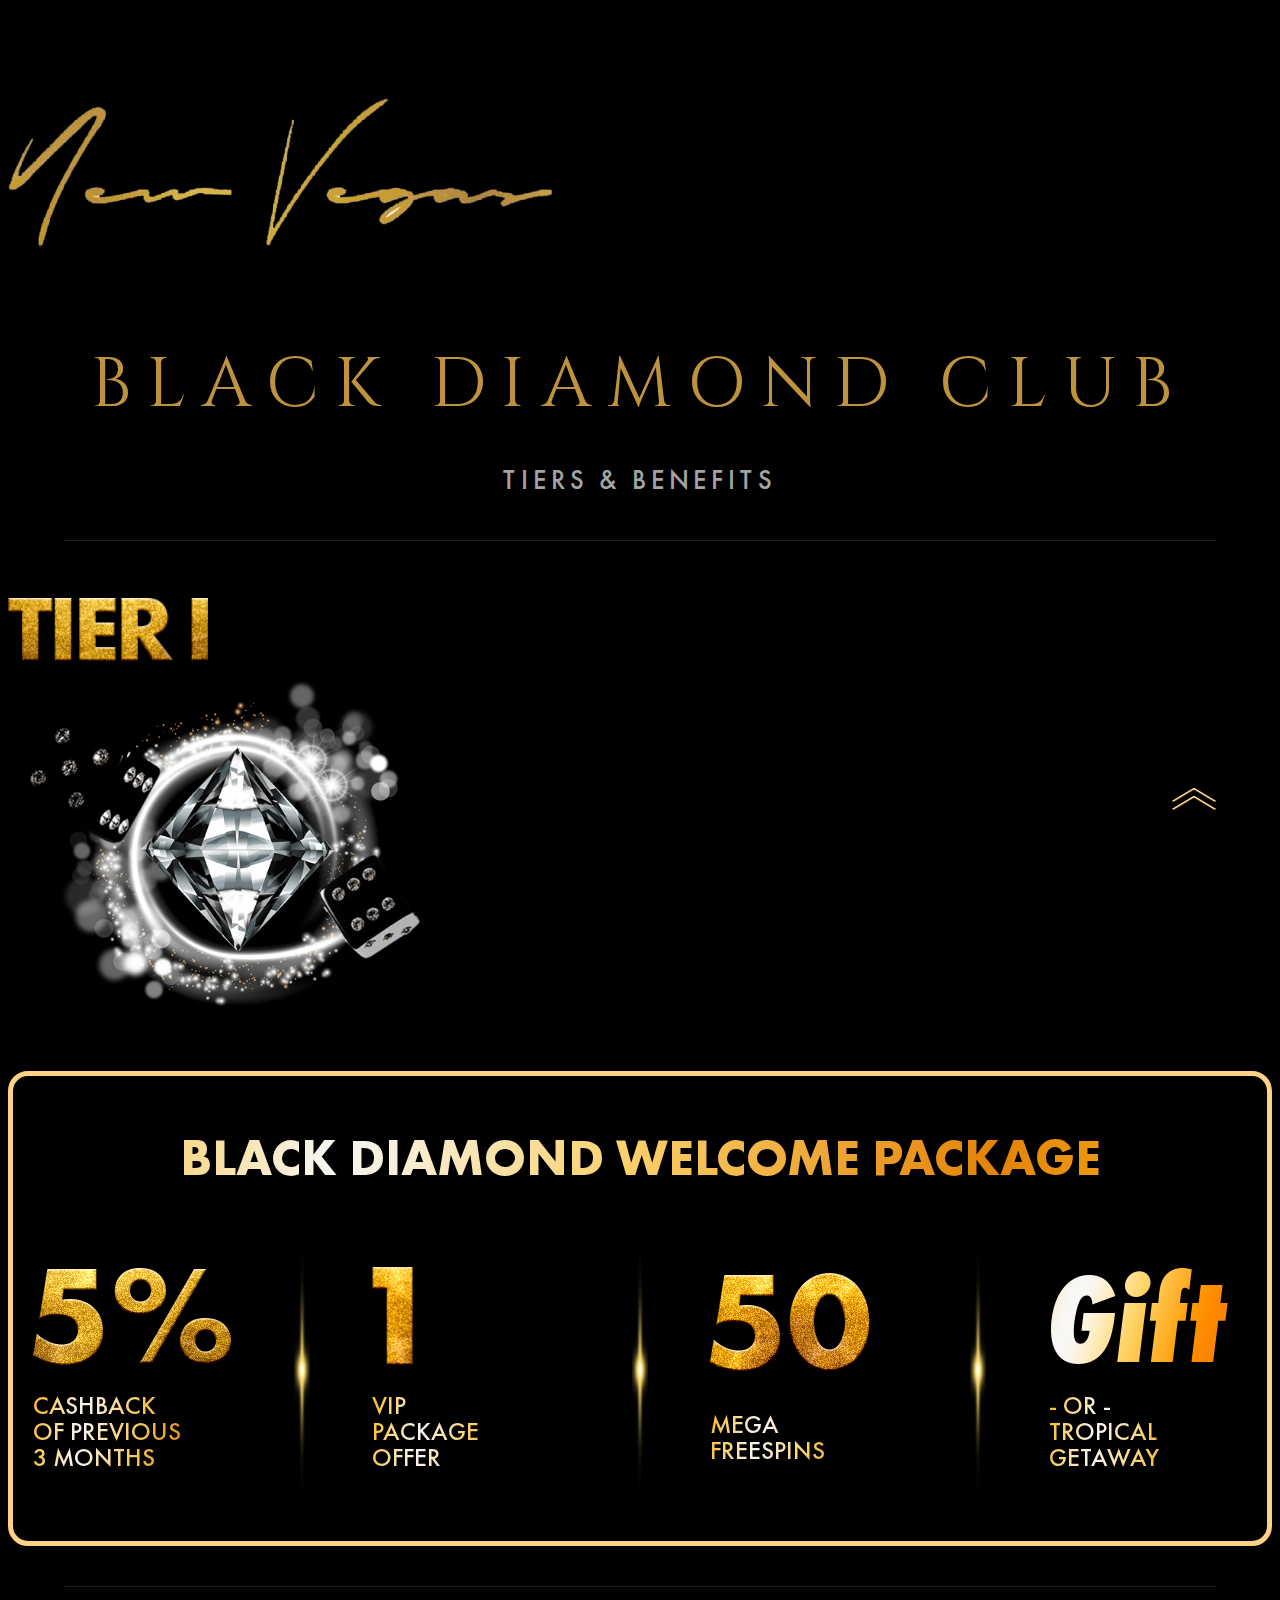
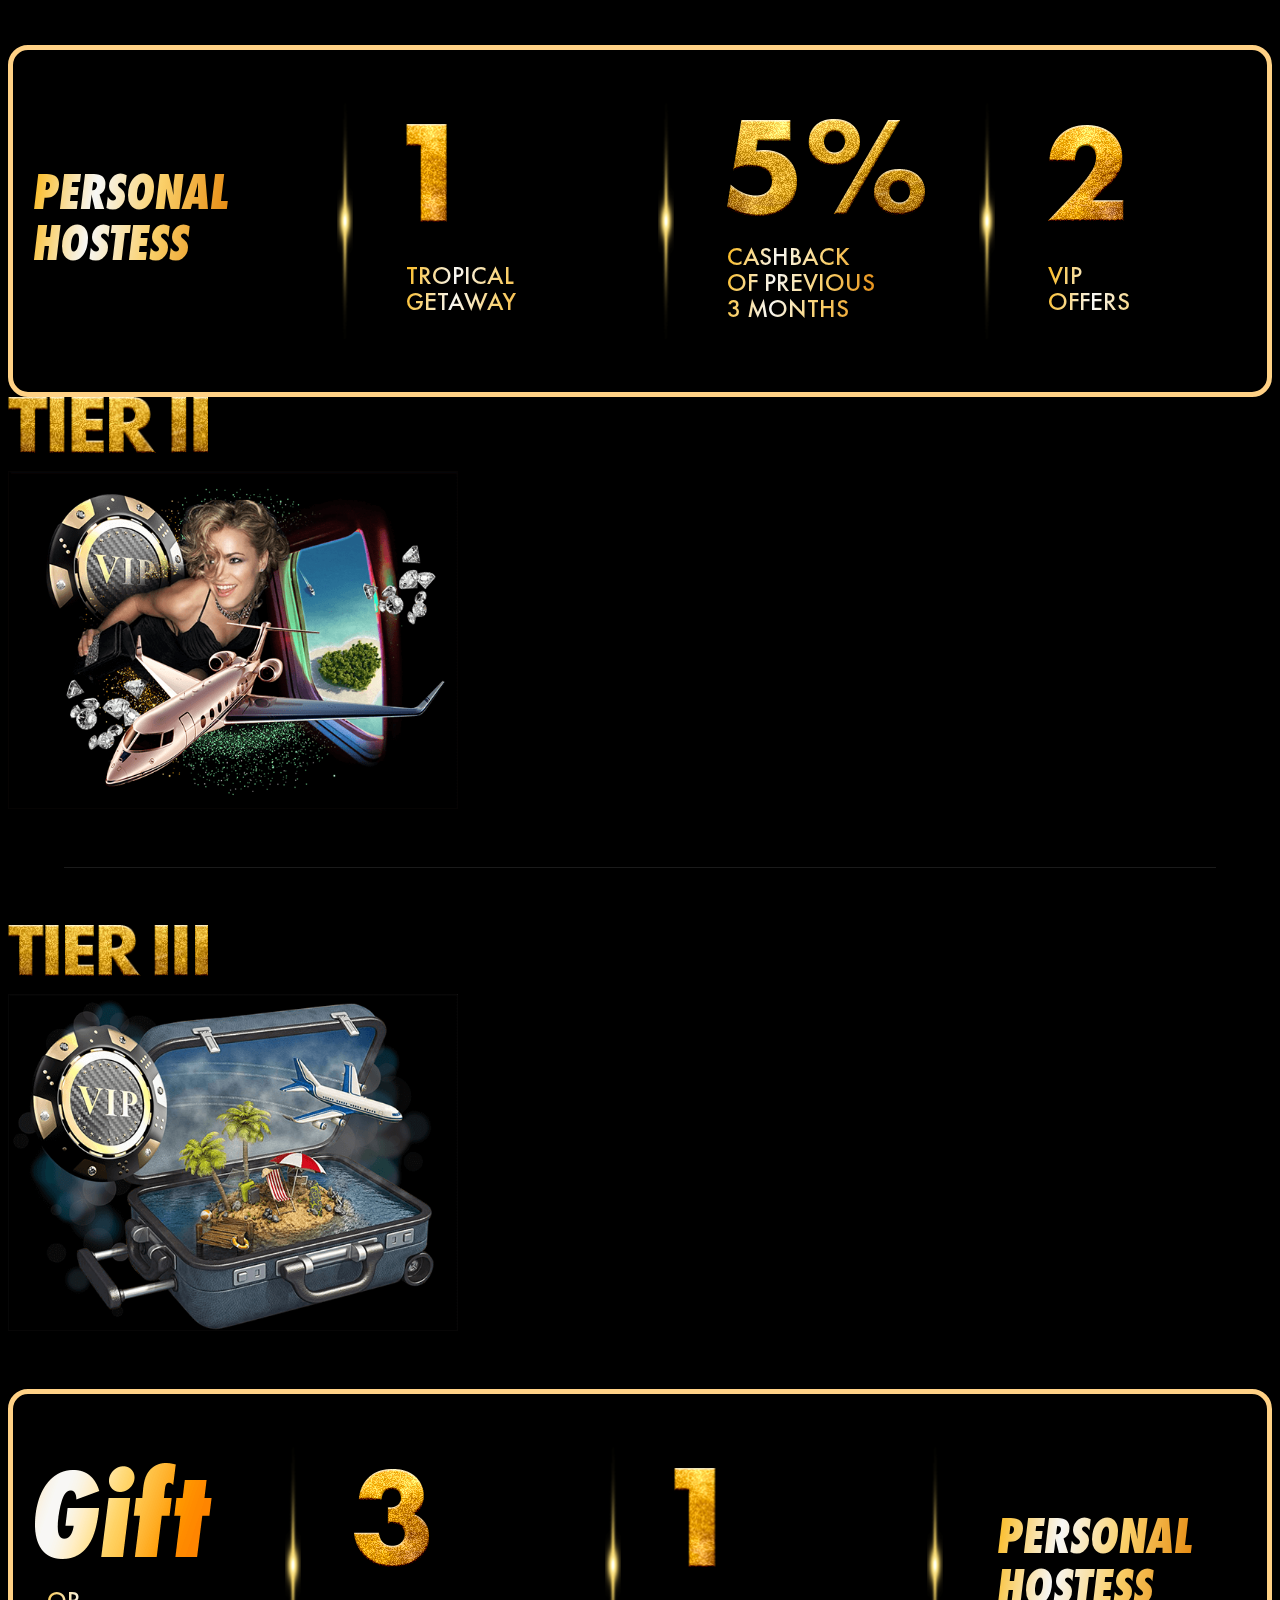
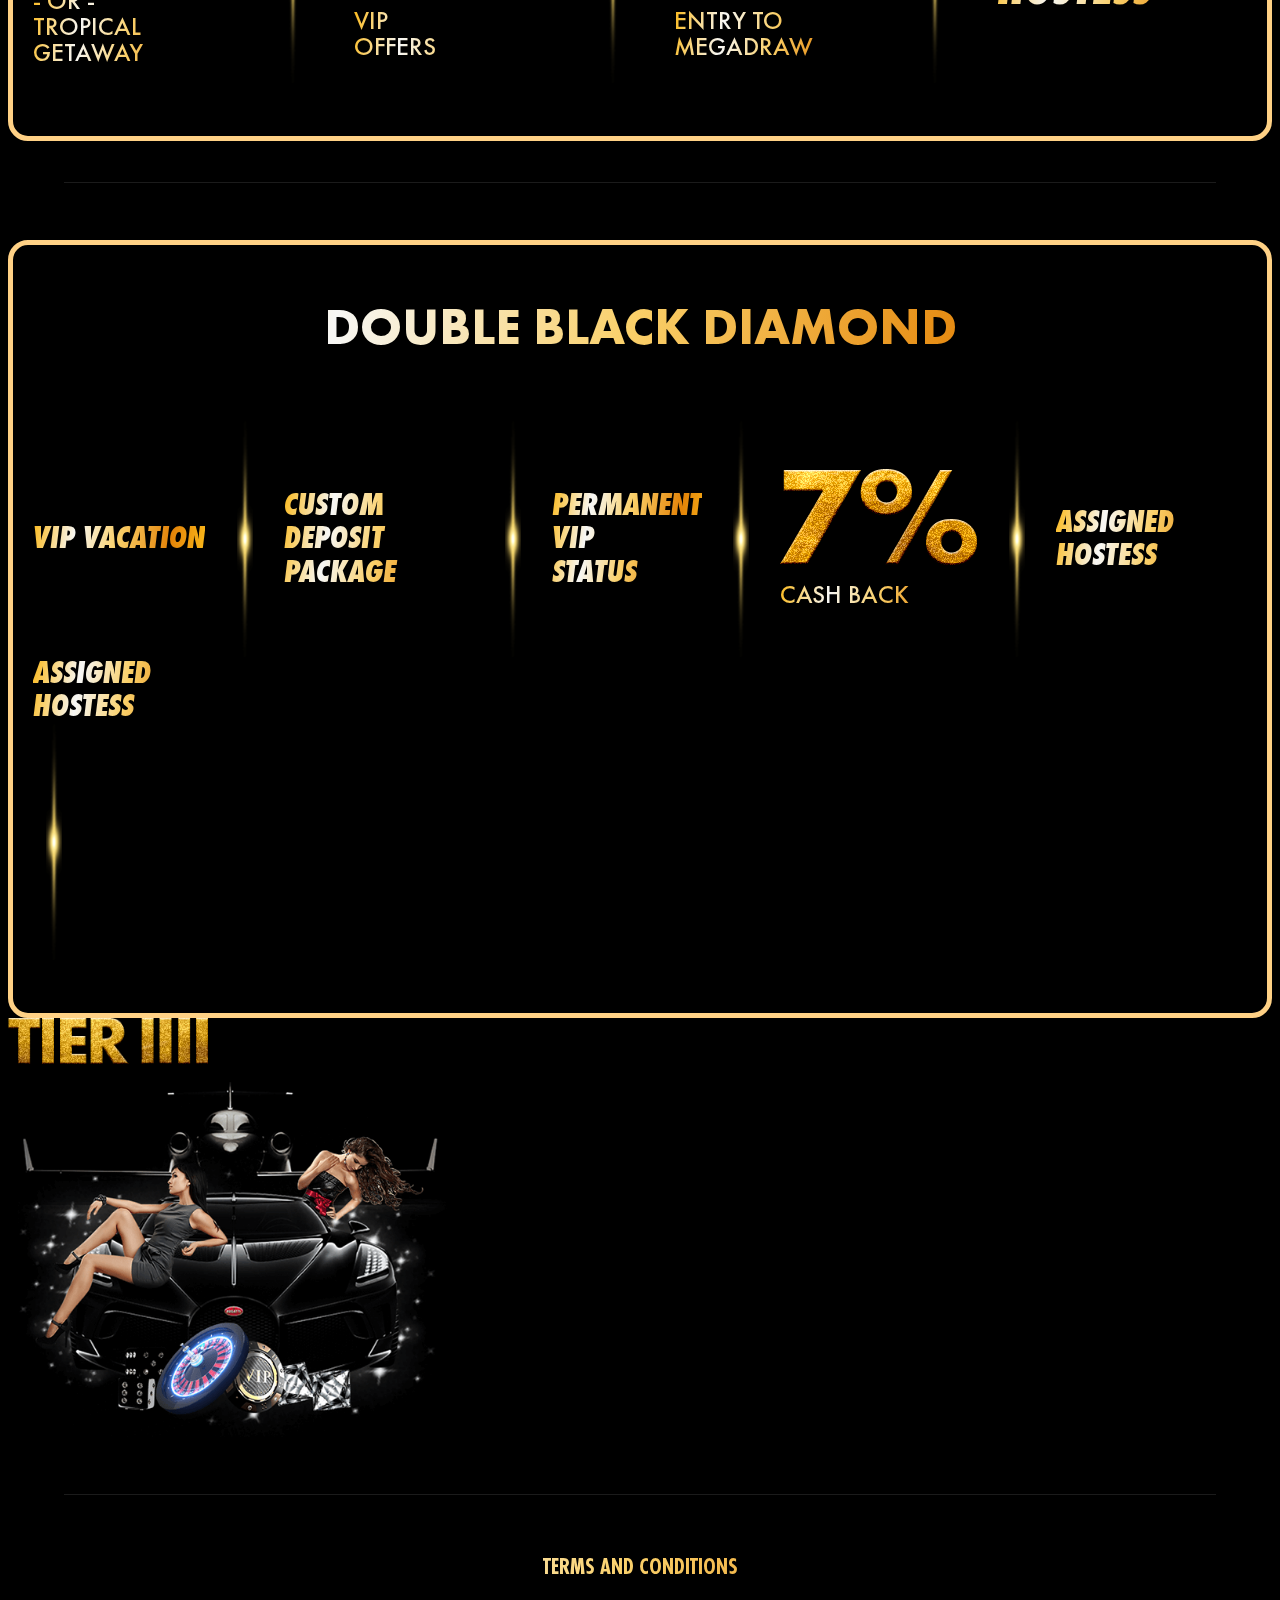
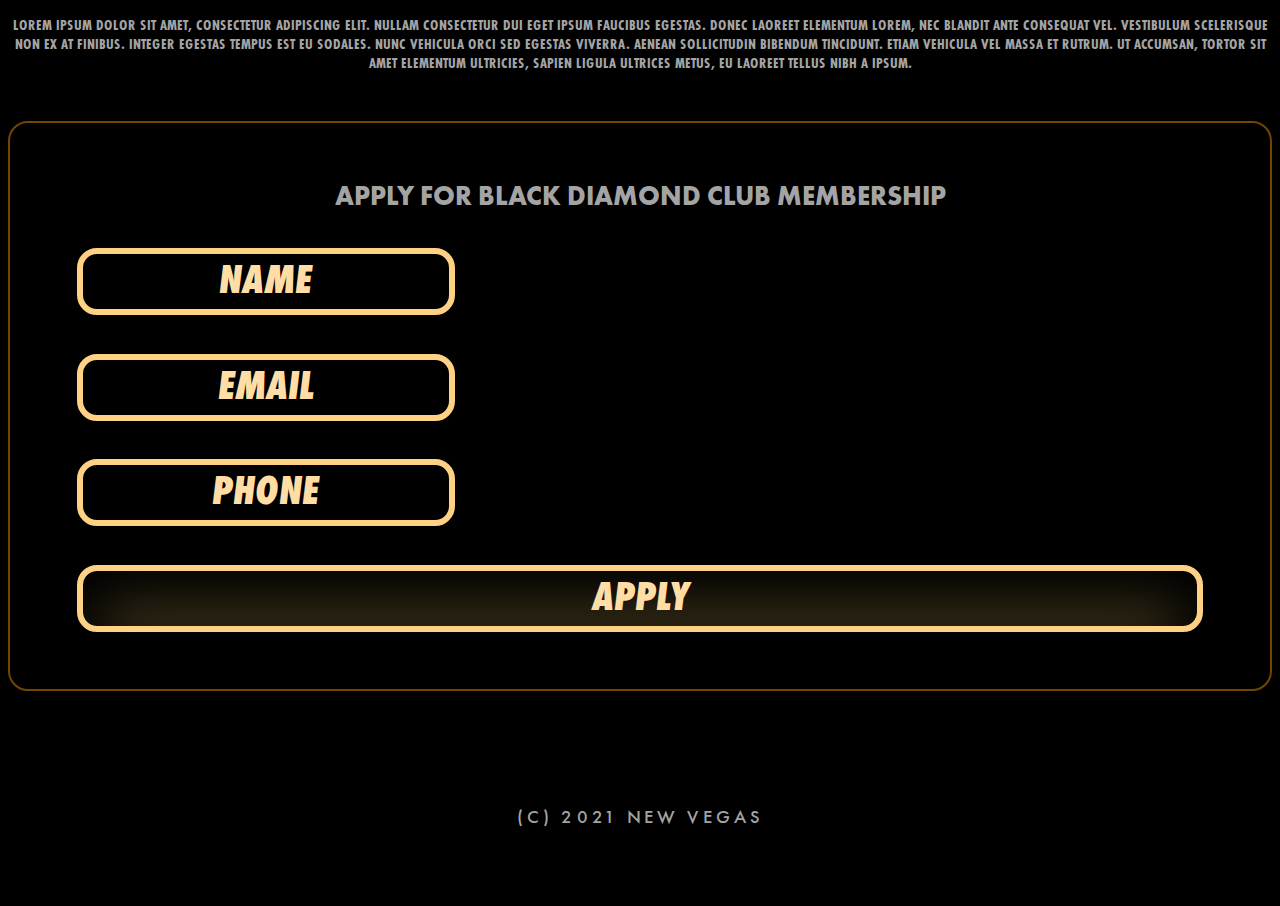
<file: index.html>
<!DOCTYPE html>
<html lang="en">

<head>
  <meta charset="UTF-8">
  <meta http-equiv="X-UA-Compatible" content="IE=edge">
  <meta name="viewport" content="width=device-width, initial-scale=1.0">

  <title>Document</title>

  <link href="https://cdn.jsdelivr.net/npm/bootstrap@5.0.0-beta1/dist/css/bootstrap.min.css" rel="stylesheet"
    integrity="sha384-giJF6kkoqNQ00vy+HMDP7azOuL0xtbfIcaT9wjKHr8RbDVddVHyTfAAsrekwKmP1" crossorigin="anonymous">
  <link rel="stylesheet" href="https://www.newvegas.com/themes/newvegas.com/nv_01/css/index.css">
  <link rel="stylesheet" href="css/style.css">
</head>

<body>

  <header class="header">
    <div class="container-fluid">
      <div class="row">
        <div class="col d-flex justify-content-center">
          <a href="#" class="logo">
            <img src="img/logo.png" alt="Logo" class="main-logo">
          </a>
        </div>
      </div>
      <div class="row">
        <div class="col">
          <h1 class="main-title">
            BLACK DIAMOND CLUB
          </h1>
        </div>
      </div>
      <div class="row">
        <div class="col">
          <h3 class="main-subtitle">
            Tiers & Benefits
          </h3>
          <div class="line"></div>
        </div>
      </div>
    </div>
  </header>

  <section class="tier-1">
    <div class="container-fluid">
      <div class="row align-items-center">
        <div class="col-xxl-4 d-flex flex-column align-items-center">
          <h2 class="tier-title">
            <img src="img/tier1.png" alt="Tier" class="tier">
          </h2>
          <img src="img/tier-img1.png" alt="Tier Image" class="tier-img">
        </div>
        <div class="col-xxl-8">
          <div class="tier-card">
            <h3 class="tier-card-title">
              Black diamond welcome package
            </h3>
            <div class="tier-data">
              <div class="tier-data-item light-bottom">
                <img src="img/5prc.png" alt="Img" class="data-item-img">
                <p class="data-item-text">
                  Cashback<br> of previous<br> 3 months
                </p>
              </div>
              <div class="light light-bottom"></div>
              <div class="tier-data-item light-bottom">
                <img src="img/1.png" alt="Img" class="data-item-img img-1">
                <p class="data-item-text">
                  Vip<br> package<br> offer
                </p>
              </div>
              <div class="light d-none d-md-block"></div>
              <div class="tier-data-item">
                <img src="img/50.png" alt="Img" class="data-item-img">
                <p class="data-item-text">
                  Mega<br> freespins
                </p>
              </div>
              <div class="light"></div>
              <div class="tier-data-item">
                <img src="img/gift.png" alt="Img" class="data-item-img">
                <p class="data-item-text text-left text-md-center">
                  - OR -<br> TROPICAL<br> GETAWAY
                </p>
              </div>
            </div>
          </div>
        </div>
      </div>
      <div class="line"></div>
    </div>
  </section>

  <section class="tier-2">
    <div class="container-fluid">
      <div class="row align-items-center">
        <div class="col-xxl-8 order-1 order-xxl-0">
          <div class="tier-card">
            <div class="tier-data">
              <h3 class="tier-card-title personal-title light-bottom">
                PERSONAL HOSTESS
              </h3>
              <div class="light light-bottom"></div>
              <div class="tier-data-item light-bottom">
                <img src="img/1.png" alt="Img" class="data-item-img img-1">
                <p class="data-item-text">
                  TROPICAL<br> GETAWAY
                </p>
              </div>
              <div class="light d-none d-md-block"></div>
              <div class="tier-data-item">
                <img src="img/5prc.png" alt="Img" class="data-item-img">
                <p class="data-item-text">
                  Cashback<br> of previous<br> 3 months
                </p>
              </div>
              <div class="light"></div>
              <div class="tier-data-item">
                <img src="img/2.png" alt="Img" class="data-item-img img-2">
                <p class="data-item-text">
                  VIP<br> OFFERS
                </p>
              </div>
            </div>
          </div>
        </div>
        <div class="col-xxl-4 d-flex flex-column align-items-center order-0 order-xxl-1">
          <h2 class="tier-title">
            <img src="img/tier2.png" alt="Tier" class="tier">
          </h2>
          <img src="img/tier-img2.png" alt="Tier Image" class="tier-img">
        </div>
      </div>
      <div class="line"></div>
    </div>
  </section>

  <section class="tier-3">
    <div class="container-fluid">
      <div class="row align-items-center">
        <div class="col-xxl-4 d-flex flex-column align-items-center">
          <h2 class="tier-title">
            <img src="img/tier3.png" alt="Tier" class="tier">
          </h2>
          <img src="img/tier-img3.png" alt="Tier Image" class="tier-img">
        </div>
        <div class="col-xxl-8">
          <div class="tier-card">
            <div class="tier-data">
              <div class="tier-data-item light-bottom">
                <img src="img/gift.png" alt="Img" class="data-item-img">
                <p class="data-item-text text-left text-md-center">
                  - OR -<br> TROPICAL<br> GETAWAY
                </p>
              </div>
              <div class="light light-bottom"></div>
              <div class="tier-data-item light-bottom">
                <img src="img/3.png" alt="Img" class="data-item-img">
                <p class="data-item-text">
                  VIP<br> OFFERS
                </p>
              </div>
              <div class="light d-none d-md-block"></div>
              <div class="tier-data-item">
                <img src="img/1.png" alt="Img" class="data-item-img img-2">
                <p class="data-item-text">
                  Entry to megadraw
                </p>
              </div>
              <div class="light"></div>
              <h3 class="tier-card-title personal-title">
                PERSONAL HOSTESS
              </h3>
            </div>
          </div>
        </div>
      </div>
      <div class="line"></div>
    </div>
  </section>

  <section class="tier-4">
    <div class="container-fluid">
      <div class="row align-items-center">
        <div class="col-xxl-8 order-1 order-xxl-0">
          <div class="tier-card">
            <h3 class="tier-card-title">
              DOUBLE BLACK DIAMOND
            </h3>
            <div class="tier-data">
              <h3 class="tier-card-title personal-title tier-4-title light-bottom">
                VIP VACATION
              </h3>
              <div class="light light-bottom"></div>
              <h3 class="tier-card-title personal-title tier-4-title light-bottom">
                CUSTOM DEPOSIT PACKAGE
              </h3>
              <div class="light d-none d-md-block"></div>
              <h3 class="tier-card-title personal-title tier-4-title light-bottom">
                PERMANENT<br> VIP<br> STATUS
              </h3>
              <div class="light light-bottom"></div>
              <div class="tier-data-item light-bottom seven-prc">
                <img src="img/7prc.png" alt="Img" class="data-item-img">
                <p class="data-item-text">
                  CASH BACK
                </p>
              </div>
              <div class="light d-none d-md-block"></div>
              <h3 class="tier-card-title personal-title tier-4-title d-none d-md-block">
                ASSIGNED HOSTESS
              </h3>
            </div>
            <div class="d-flex d-md-none assigned">
              <h3 class="tier-card-title personal-title tier-4-title">
                ASSIGNED HOSTESS
              </h3>
              <div class="light d-block d-md-none"></div>
            </div>
          </div>
        </div>
        <div class="col-xxl-4 d-flex flex-column align-items-center order-0 order-xxl-1">
          <h2 class="tier-title">
            <img src="img/tier4.png" alt="Tier" class="tier">
          </h2>
          <img src="img/tier-img4.png" alt="Tier Image" class="tier-img">
        </div>
      </div>
      <div class="line"></div>
    </div>
  </section>

  <section class="terms">
    <div class="container">
      <div class="row">
        <div class="col">
          <h2 class="terms-title">Terms and conditions</h2>
          <p class="terms-text">
            Lorem ipsum dolor sit amet, consectetur adipiscing elit. Nullam consectetur dui eget ipsum faucibus egestas.
            Donec laoreet elementum lorem, nec blandit ante consequat vel. Vestibulum scelerisque non ex at finibus.
            Integer egestas tempus est eu sodales. Nunc vehicula orci sed egestas viverra. Aenean sollicitudin bibendum
            tincidunt. Etiam vehicula vel massa et rutrum. Ut accumsan, tortor sit amet elementum ultricies, sapien
            ligula ultrices metus, eu laoreet tellus nibh a ipsum.
          </p>
        </div>
      </div>
      <div class="row">
        <div class="col">
          <div class="form-container">
            <h3 class="form-title">
              Apply for black diamond club membership
            </h3>
            <form class="row g-3">
              <div class="col-xl-4">
                <input type="text" class="form-control" placeholder="Name">
              </div>
              <div class="col-xl-4">
                <input type="email" class="form-control" placeholder="Email">
              </div>
              <div class="col-xl-4">
                <input type="tel" class="form-control" placeholder="Phone">
              </div>
              <div class="col-12">
                <button type="submit" class="btn">APPLY</button>
              </div>
            </form>
          </div>
        </div>
      </div>
    </div>
  </section>

  <div class="scroll-btn scroll-up"></div>

  <footer class="footer">
    <div class="container">
      <div class="row">
        <div class="col">
          <p class="copy">(C) 2021 NEW VEGAS</p>
        </div>
      </div>
    </div>
  </footer>

  <script src="https://ajax.googleapis.com/ajax/libs/jquery/3.5.1/jquery.min.js"></script>
  <script src="js/main.js"></script>
</body>

</html>
</file>
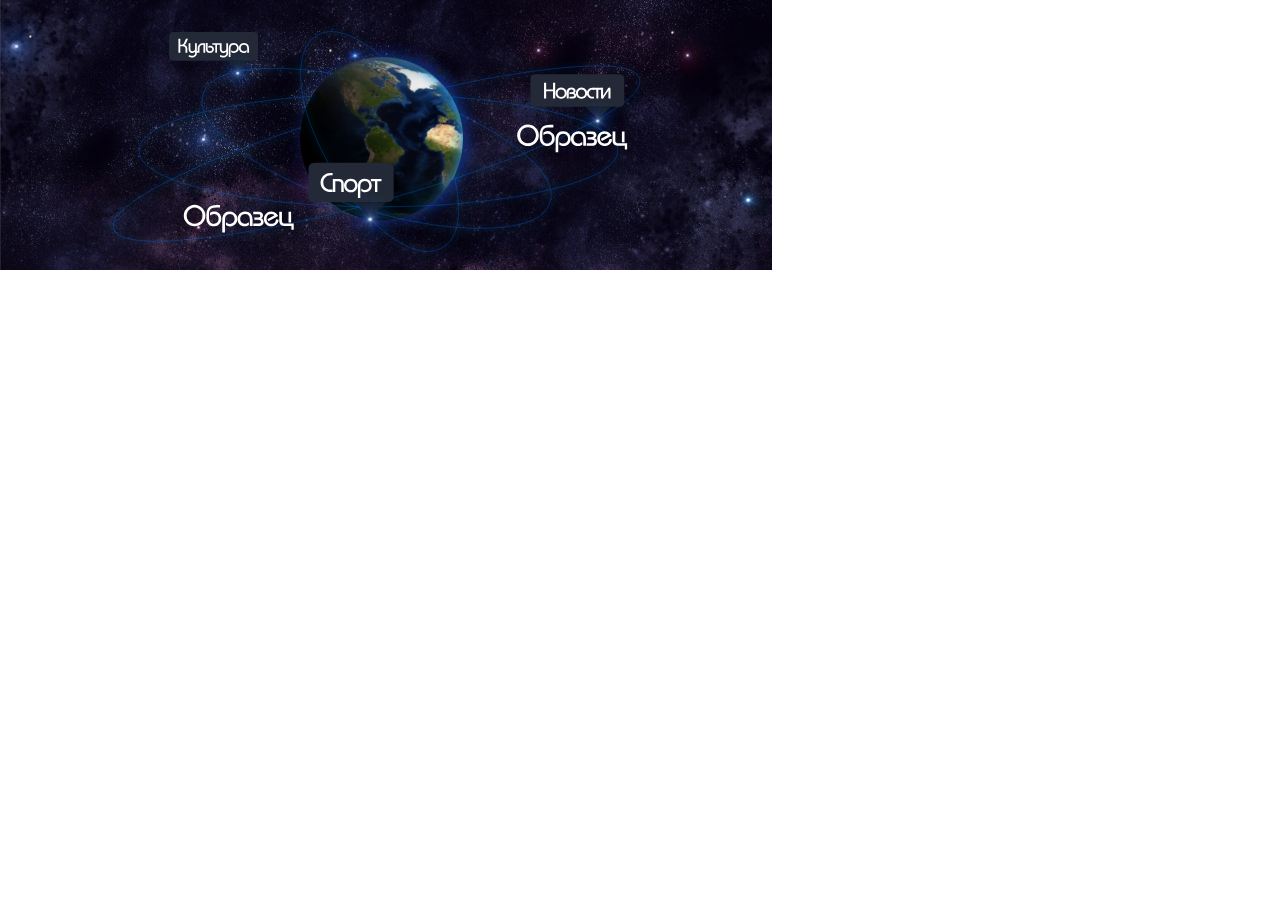
<file: 000009/sample_01.html>
<!DOCTYPE html>
<!--
	NOTES:
	1. All tokens are represented by '$' sign in the template.
	2. You can write your code only wherever mentioned.
	3. All occurrences of existing tokens will be replaced by their appropriate values.
	4. Blank lines will be removed automatically.
	5. Remove unnecessary comments before creating your template.
-->
<html>
<head>
<meta charset="UTF-8">
<meta name="authoring-tool" content="Adobe_Animate_CC">
<title>sample_01</title>
<!-- write your code here -->
<script src="libs/1.0.0/createjs.min.js"></script>
<script src="sample_01.js"></script>
<script>
var canvas, stage, exportRoot, anim_container, dom_overlay_container, fnStartAnimation;
function init() {
	canvas = document.getElementById("canvas");
	anim_container = document.getElementById("animation_container");
	dom_overlay_container = document.getElementById("dom_overlay_container");
	var comp=AdobeAn.getComposition("D4B9D59B51E9B641A22609C5FAA65A0A");
	var lib=comp.getLibrary();
	var loader = new createjs.LoadQueue(false);
	loader.addEventListener("fileload", function(evt){handleFileLoad(evt,comp)});
	loader.addEventListener("complete", function(evt){handleComplete(evt,comp)});
	var lib=comp.getLibrary();
	loader.loadManifest(lib.properties.manifest);
}
function handleFileLoad(evt, comp) {
	var images=comp.getImages();	
	if (evt && (evt.item.type == "image")) { images[evt.item.id] = evt.result; }	
}
function handleComplete(evt,comp) {
	//This function is always called, irrespective of the content. You can use the variable "stage" after it is created in token create_stage.
	var lib=comp.getLibrary();
	var ss=comp.getSpriteSheet();
	var queue = evt.target;
	var ssMetadata = lib.ssMetadata;
	for(i=0; i<ssMetadata.length; i++) {
		ss[ssMetadata[i].name] = new createjs.SpriteSheet( {"images": [queue.getResult(ssMetadata[i].name)], "frames": ssMetadata[i].frames} )
	}
	exportRoot = new lib.sample_01();
	stage = new lib.Stage(canvas);	
	//Registers the "tick" event listener.
	fnStartAnimation = function() {
		stage.addChild(exportRoot);
		createjs.Ticker.framerate = lib.properties.fps;
		createjs.Ticker.addEventListener("tick", stage);
	}	    
	//Code to support hidpi screens and responsive scaling.
	AdobeAn.makeResponsive(false,'both',false,1,[canvas,anim_container,dom_overlay_container]);	
	AdobeAn.compositionLoaded(lib.properties.id);
	fnStartAnimation();
}
</script>
<!-- write your code here -->
</head>
<body onload="init();" style="margin:0px;">
	<div id="animation_container" style="background-color:rgba(255, 255, 255, 1.00); width:772px; height:270px">
		<canvas id="canvas" width="772" height="270" style="position: absolute; display: block; background-color:rgba(255, 255, 255, 1.00);"></canvas>
		<div id="dom_overlay_container" style="pointer-events:none; overflow:hidden; width:772px; height:270px; position: absolute; left: 0px; top: 0px; display: block;">
		</div>
	</div>
</body>
</html>
</file>
<file: css/style.css>
@font-face {
  font-family: 'Cinzel';
  src: url('../fonts/Cinzel-Regular.eot');
  src: url('../fonts/Cinzel-Regular.eot?#iefix') format('embedded-opentype'),
    url('../fonts/Cinzel-Regular.woff2') format('woff2'),
    url('../fonts/Cinzel-Regular.woff') format('woff'),
    url('../fonts/Cinzel-Regular.ttf') format('truetype');
  font-weight: normal;
  font-style: normal;
  font-display: swap;
}

@font-face {
  font-family: 'Futura PT Cond Bold Obl';
  src: url('../fonts/FuturaPTCondBoldObl.eot');
  src: url('../fonts/FuturaPTCondBoldObl.eot?#iefix') format('embedded-opentype'),
    url('../fonts/FuturaPTCondBoldObl.woff2') format('woff2'),
    url('../fonts/FuturaPTCondBoldObl.woff') format('woff'),
    url('../fonts/FuturaPTCondBoldObl.ttf') format('truetype');
  font-weight: bold;
  font-style: italic;
  font-display: swap;
}

@font-face {
  font-family: 'Futura PT Cond Extra Bold Obl';
  src: url('../fonts/FuturaPTCondExtraBoldObl.eot');
  src: url('../fonts/FuturaPTCondExtraBoldObl.eot?#iefix') format('embedded-opentype'),
    url('../fonts/FuturaPTCondExtraBoldObl.woff2') format('woff2'),
    url('../fonts/FuturaPTCondExtraBoldObl.woff') format('woff'),
    url('../fonts/FuturaPTCondExtraBoldObl.ttf') format('truetype');
  font-weight: 800;
  font-style: italic;
  font-display: swap;
}

@font-face {
  font-family: 'Futura PT';
  src: url('../fonts/FuturaPTMedium.eot');
  src: url('../fonts/FuturaPTMedium.eot?#iefix') format('embedded-opentype'),
    url('../fonts/FuturaPTMedium.woff2') format('woff2'),
    url('../fonts/FuturaPTMedium.woff') format('woff'),
    url('../fonts/FuturaPTMedium.ttf') format('truetype');
  font-weight: 500;
  font-style: normal;
  font-display: swap;
}

@font-face {
  font-family: 'Futura PT Book';
  src: url('../fonts/FuturaPTBook.eot');
  src: url('../fonts/FuturaPTBook.eot?#iefix') format('embedded-opentype'),
    url('../fonts/FuturaPTBook.woff2') format('woff2'),
    url('../fonts/FuturaPTBook.woff') format('woff'),
    url('../fonts/FuturaPTBook.ttf') format('truetype');
  font-weight: normal;
  font-style: normal;
  font-display: swap;
}

@font-face {
  font-family: 'Futura PT Cond';
  src: url('../fonts/FuturaPTCondBold.eot');
  src: url('../fonts/FuturaPTCondBold.eot?#iefix') format('embedded-opentype'),
    url('../fonts/FuturaPTCondBold.woff2') format('woff2'),
    url('../fonts/FuturaPTCondBold.woff') format('woff'),
    url('../fonts/FuturaPTCondBold.ttf') format('truetype');
  font-weight: bold;
  font-style: normal;
  font-display: swap;
}

@font-face {
  font-family: 'Futura PT Extra';
  src: url('../fonts/FuturaPTExtraBold.eot');
  src: url('../fonts/FuturaPTExtraBold.eot?#iefix') format('embedded-opentype'),
    url('../fonts/FuturaPTExtraBold.woff2') format('woff2'),
    url('../fonts/FuturaPTExtraBold.woff') format('woff'),
    url('../fonts/FuturaPTExtraBold.ttf') format('truetype');
  font-weight: 800;
  font-style: normal;
  font-display: swap;
}

@font-face {
  font-family: 'Futura PT';
  src: url('../fonts/FuturaPTBold.eot');
  src: url('../fonts/FuturaPTBold.eot?#iefix') format('embedded-opentype'),
    url('../fonts/FuturaPTBold.woff2') format('woff2'),
    url('../fonts/FuturaPTBold.woff') format('woff'),
    url('../fonts/FuturaPTBold.ttf') format('truetype');
  font-weight: bold;
  font-style: normal;
  font-display: swap;
}

html {
  font-size: 16px;
}

body {
  background: #000;
  padding-top: 90px;
}

h1,
h2,
h3,
h4,
h5,
h6,
p,
span {
  margin: 0;
  padding: 0;
}

h1,
h2,
h3,
h4,
h5,
h6 {
  text-transform: uppercase;
  text-align: center;
}

a {
  display: block;
  text-decoration: none;
}

img {
  display: block;
  width: 100vw;
}

.logo {
  margin-bottom: 10vh;
}

.main-logo {
  max-width: 544px;
}

.main-title {
  font-family: 'Cinzel';
  font-weight: 400;
  font-size: 5.3125rem;
  color: #bf933d;
  letter-spacing: 0.24em;
  margin-bottom: 5vh;
}

.main-subtitle {
  font-family: 'Futura PT';
  font-size: 2.0625rem;
  font-weight: 500;
  color: #a4a4a4;
  text-transform: uppercase;
  letter-spacing: 0.18em;
}

.line {
  width: 90vw;
  height: 1px;
  background: #1b1b1b;
  display: flex;
  margin: auto;
  margin-top: 4.5vh;
  margin-bottom: 6.4vh;
}

.tier-title {
  margin-bottom: 2vh;
}

.tier {
  max-width: 225px;
}

.tier-img {
  max-width: 500px;
}

.tier-card {
  display: flex;
  flex-direction: column;
  padding: 5.9vh 1.6vw;
  border: 0.45rem solid #ffd185;
  border-radius: 20px;
}

.tier-card-title {
  font-family: 'Futura PT';
  font-size: 3.9375rem;
  font-weight: bold;
  background: -webkit-linear-gradient(280deg, #FBB91A 0%, #E38308 21%, #FAD06A 51%, #F7F7F5 75%, #FBBA1E 100%);
  background: -moz-linear-gradient(280deg, #FBB91A 0%, #E38308 21%, #FAD06A 51%, #F7F7F5 75%, #FBBA1E 100%);
  background: linear-gradient(280deg, #FBB91A 0%, #E38308 21%, #FAD06A 51%, #F7F7F5 75%, #FBBA1E 100%);
  -webkit-background-clip: text;
  -webkit-text-fill-color: transparent;
  margin-bottom: 6.4vh;
}

.tier-data {
  display: flex;
  justify-content: space-between;
}

.tier-data-item {
  max-width: 200px;
  display: flex;
  flex-direction: column;
  justify-content: space-around;
  /* min-height: 230px; */
}

.data-item-img {
  /* max-width: 130px; */
  /* margin-bottom: 3.7vh; */
  /* height: 80px; */
  /* margin-top: 4vh; */
  width: 100%;
}

/* .img-1 {
  max-width: 39px;
} */

.data-item-text {
  font-family: 'Futura PT';
  font-size: 1.9375rem;
  font-weight: 500;
  text-transform: uppercase;
  line-height: 2rem;
  background: -webkit-linear-gradient(280deg, #FBB91A 0%, #E38308 21%, #FAD06A 51%, #F7F7F5 75%, #FBBA1E 100%);
  background: -moz-linear-gradient(280deg, #FBB91A 0%, #E38308 21%, #FAD06A 51%, #F7F7F5 75%, #FBBA1E 100%);
  background: linear-gradient(280deg, #FBB91A 0%, #E38308 21%, #FAD06A 51%, #F7F7F5 75%, #FBBA1E 100%);
  -webkit-background-clip: text;
  -webkit-text-fill-color: transparent;
}

.data-item-title {
  font-family: 'Futura PT Cond Extra Bold Obl';
  font-style: italic;
  font-size: 7rem;
  font-weight: 800;
  line-height: 1.1;
  text-transform: capitalize;
  background: -webkit-linear-gradient(280deg, #FBB91A 0%, #E38308 21%, #FAD06A 51%, #F7F7F5 75%, #FBBA1E 100%);
  background: -moz-linear-gradient(280deg, #FBB91A 0%, #E38308 21%, #FAD06A 51%, #F7F7F5 75%, #FBBA1E 100%);
  background: linear-gradient(280deg, #FBB91A 0%, #E38308 21%, #FAD06A 51%, #F7F7F5 75%, #FBBA1E 100%);
  -webkit-background-clip: text;
  -webkit-text-fill-color: transparent;
}

.light {
  height: 236px;
  width: 16px;
  background: url(../img/light.png) no-repeat center;
  margin-right: 1vw;
  margin-left: 1vw;
}

.personal-title {
  font-family: 'Futura PT Cond Extra Bold Obl';
  font-size: 3.9375rem;
  font-weight: 800;
  text-align: left;
  max-width: 250px;
  margin-bottom: 0;
  line-height: 1;
  align-self: center;
  font-style: italic;
}

/* .tier-2 .tier-data {
  align-items: center;
}

.tier-2 .data-item-img {
  height: 94px;
  margin-top: 0;
}

.img-2 {
  max-width: 77px;
} */

.seven-prc {
  justify-content: center;
}

.seven-prc .data-item-img {
  margin-bottom: 2vh;
}

.tier-4-title {
  font-size: 2.5625rem;
  max-width: 190px;
}

.terms {
  margin-bottom: 12.8vh;
}

.terms-title {
  font-family: 'Futura PT Cond';
  font-size: 1.8125rem;
  font-weight: bold;
  background: -webkit-linear-gradient(280deg, #FBB91A 0%, #E38308 21%, #FAD06A 51%, #F7F7F5 75%, #FBBA1E 100%);
  background: -moz-linear-gradient(280deg, #FBB91A 0%, #E38308 21%, #FAD06A 51%, #F7F7F5 75%, #FBBA1E 100%);
  background: linear-gradient(280deg, #FBB91A 0%, #E38308 21%, #FAD06A 51%, #F7F7F5 75%, #FBBA1E 100%);
  -webkit-background-clip: text;
  -webkit-text-fill-color: transparent;
  margin-bottom: 3.7vh;
}

.terms-text {
  font-family: 'Futura PT Cond';
  font-size: 1.1875rem;
  font-weight: bold;
  margin-bottom: 3.7vh;
  color: #a4a4a4;
  text-transform: uppercase;
  text-align: center;
  margin-bottom: 5.3vh;
}

.form-container {
  border: 2px solid #724600;
  border-radius: 20px;
  padding: 6.4vh 5.2vw;
}

.form-title {
  font-family: 'Futura PT';
  font-size: 2.0625rem;
  text-transform: uppercase;
  color: #a4a4a4;
  margin-bottom: 3.7vh;
}

.form-control {
  margin-bottom: 4.3vh;
  border: 6px solid #ffd185;
  border-radius: 20px;
  background: transparent;
  font-family: 'Futura PT Cond Extra Bold Obl';
  font-size: 3.1875rem;
  font-weight: 800;
  font-style: italic;
  text-transform: uppercase;
  color: #ffdda5;
  text-align: center;
}

.form-control:focus {
  color: #ffdda5;
  background: transparent;
  border-color: #ffd185;
  outline: 0;
  box-shadow: none;
}

.form-control::placeholder {
  font-family: 'Futura PT Cond Extra Bold Obl';
  font-style: italic;
  font-size: 3.1875rem;
  font-weight: 800;
  text-transform: uppercase;
  color: #ffdda5;
  text-align: center;
}

.btn {
  width: 100%;
  background: rgb(196, 164, 87, 0.7);
  box-shadow: 0px 26px 59px 17px rgb(0, 0, 0) inset;
  font-family: 'Futura PT Cond Extra Bold Obl';
  font-style: italic;
  font-size: 3.1875rem;
  font-weight: 800;
  text-transform: uppercase;
  color: #ffdda5;
  border: 6px solid #ffd185;
  border-radius: 20px;
}

.btn:hover,
.btn:focus {
  color: #ffdda5;
}

.copy {
  font-family: 'Futura PT';
  font-size: 1.4375rem;
  font-weight: 500;
  color: #a4a4a4;
  text-transform: uppercase;
  text-align: center;
  margin-bottom: 8.5vh;
  letter-spacing: 0.22em;
}

.scroll-up {
  position: fixed;
  right: 5%;
  bottom: 10%;
  width: 44px;
  height: 22px;
  background: url(../img/arrows.png) no-repeat center;
  cursor: pointer;
}

/* MEDIA */

@media (max-width: 1399.98px) {
  html {
    font-size: 13px;
  }

  .tier {
    max-width: 200px;
  }

  .tier-img {
    max-width: 450px;
    margin-bottom: 6.4vh;
  }

  .data-item-img {
    /* max-width: 100px; */
    /* margin-bottom: 3.7vh; */
    /* height: 75px; */
  }

  /* .img-1 {
    max-width: 39px;
  } */
}

@media (max-width: 1199.98px) {
  /* html {
  font-size: 13px;
} */

  /* .tier-img {
    margin-bottom: 6.4vh;
  } */

  /* .data-item-img {
    height: 65px;
  } */
  .form-control {
    margin-bottom: 2vh;
  }
}

@media (max-width: 991.98px) {
  html {
    font-size: 12px;
  }

  .tier {
    max-width: 200px;
  }

  .tier-img {
    max-width: 530px;
  }

  /* .data-item-img {
    margin-top: 3vh;
  } */

  /* .img-1 {
    max-width: 30px;
  } */

  /* .data-item-title {
    line-height: 1.4;
  } */
}

@media (max-width: 767.98px) {
  /* html {
  font-size: 10px;
} */

  .main-title {
    letter-spacing: 0.1em;
  }

  .tier {
    max-width: 170px;
  }

  .tier-img {
    max-width: 440px;
  }

  .tier-data-item {
    width: 170px;
  }

  .light {
    margin-right: 14vw;
    margin-left: 14vw;
  }

  .data-item-img {
    /* max-width: 110px;
    height: 55px;
    margin-top: 3vh; */
    margin-bottom: 2vh;
  }

  /* .img-1 {
  max-width: 25px;
} */

  .tier-data {
    justify-content: center;
    flex-wrap: wrap;
    align-items: center;
  }

  .light-bottom {
    margin-bottom: 8vh;
  }

  .data-item-title {
    font-size: 8rem;
    text-align: left;
  }

  .personal-title {
    font-size: 3.5rem;
    width: 170px;
  }

  .assigned {
    justify-content: center;
    max-width: 76%;
  }
}

@media (max-width: 710px) {
  .assigned {
    max-width: 74%;
  }
}

@media (max-width: 670px) {
  .assigned {
    max-width: 72%;
  }
}

@media (max-width: 630px) {
  .assigned {
    max-width: 70%;
  }

  .btn {
    box-shadow: 0px 26px 40px 7px rgb(0, 0, 0) inset;
  }
}

@media (max-width: 580px) {
  .assigned {
    max-width: 67%;
  }
}

@media (max-width: 575.98px) {
  html {
    font-size: 11px;
  }

  body {
    padding-top: 40px;
  }

  .logo {
    margin-bottom: 4vh;
  }

  .main-logo {
    max-width: 280px;
  }

  .main-title {
    margin-bottom: 2vh;
  }

  .tier {
    max-width: 130px;
  }

  .tier-img {
    max-width: 280px;
  }

  .tier-data-item {
    width: 150px;
  }

  .data-item-img {
    /* max-width: 90px; */
  }

  .light {
    margin-right: 6vw;
    margin-left: 6vw;
    height: 190px;
  }

  .personal-title {
    width: 150px;
  }

  .assigned {
    max-width: 71%;
  }
}

@media (max-width: 407px) {
  html {
    font-size: 10px;
  }

  .tier-data-item {
    width: 114px;
  }

  .personal-title {
    font-size: 2.4rem;
    width: 117px;
  }
}

@media (max-width: 320.98px) {
  html {
    font-size: 8px;
  }

  .tier {
    max-width: 110px;
  }

  .tier-img {
    max-width: 240px;
  }

  .tier-data-item {
    width: 90px;
  }

  .data-item-img {
    /* max-width: 70px;
    height: 44px; */
  }

  .light {
    margin-right: 6vw;
    margin-left: 6vw;
    height: 130px;
  }

  .personal-title {
    width: 90px;
  }

  .assigned {
    max-width: 69%;
  }
}
</file>
